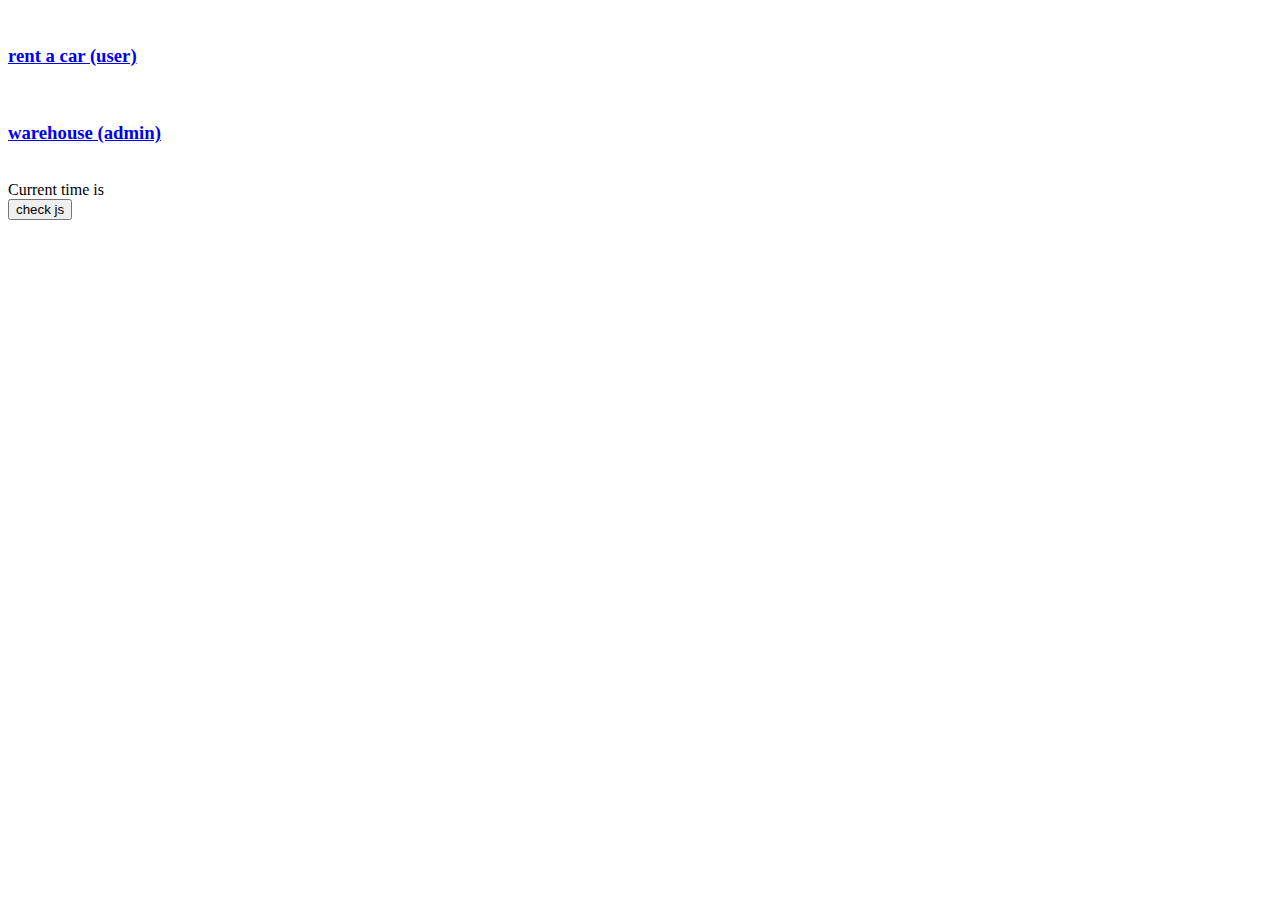
<file: src/main/resources/templates/index.html>
<!DOCTYPE html>
<html xmlns:th="https://www.thymeleaf.org">
<head>
    <meta charset="UTF-8">
    <title>Index</title>
    <link th:href="@{/css/main.css}" rel="stylesheet"/>
    <script type="text/javascript" th:src="@{/js/main.js}"></script>
</head>
<body>
<br>
<h3><a href="rent">rent a car (user)</a></h3> <br>
<h3><a href="warehouse">warehouse (admin)</a></h3> <br>
Current time is <span th:text="${serverTime}"/><br>
<button type="button" th:onclick="showAlert();">check js</button>

</body>
</html>
</file>
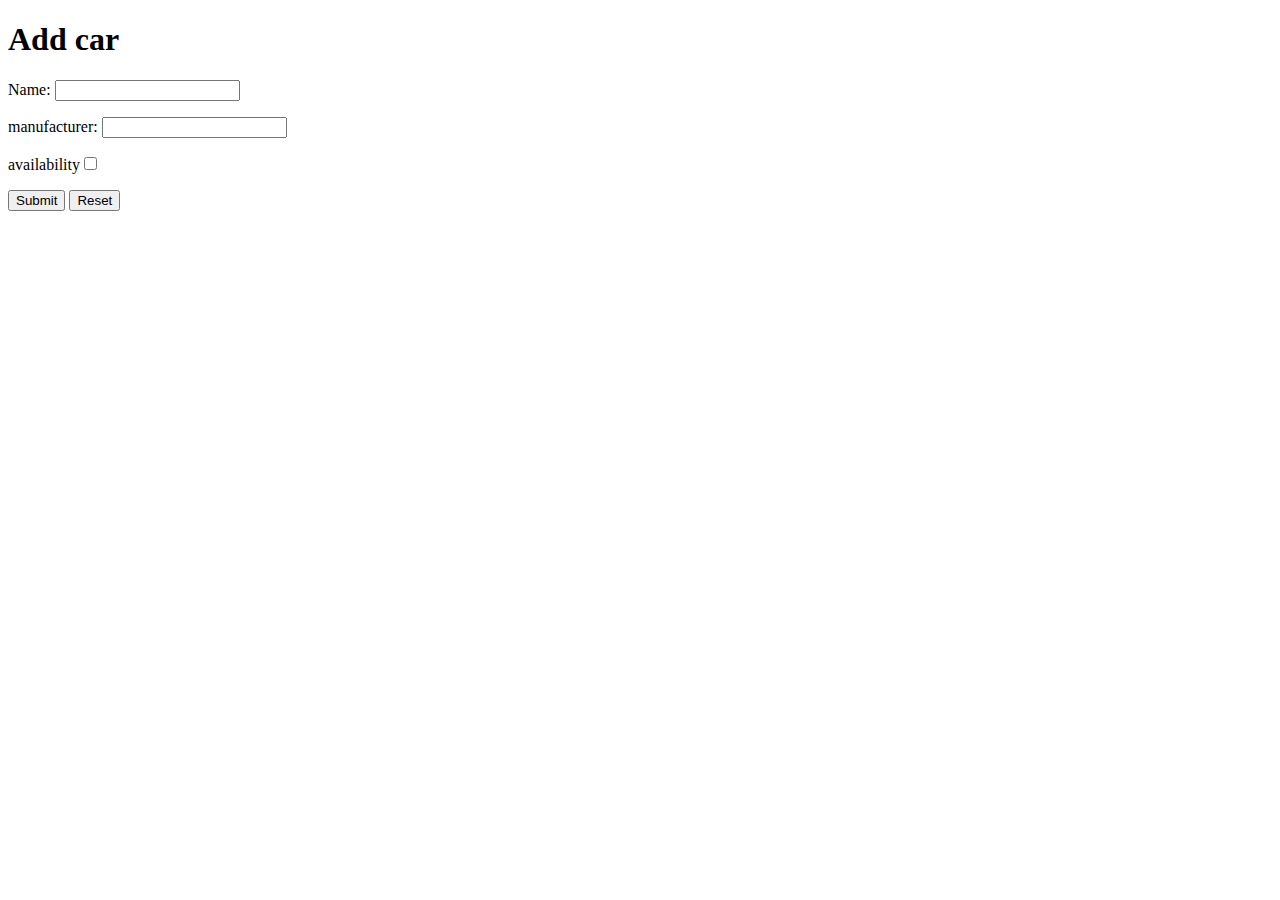
<file: src/main/resources/templates/addcar.html>
<!DOCTYPE HTML>
<html xmlns:th="https://www.thymeleaf.org">
<head>
    <title>add car</title>
    <meta http-equiv="Content-Type" content="text/html; charset=UTF-8" />
</head>
<body>
<h1>Add car</h1>
<form action="#" th:action="@{/warehouse-new}" th:object="${warehouseItem}" method="post">
    <p>Name: <input type="text" name="name" th:value="ceed"/></p>
    <p>manufacturer: <input type="text" name="manufacturer" th:value="kia"/></p>
    <p>availability<input type="checkbox" th:field="${warehouseItem.availability}"/></p>
    <p><input type="submit" value="Submit" /> <input type="reset" value="Reset" /></p>
</form>
</body>
</html>
</file>
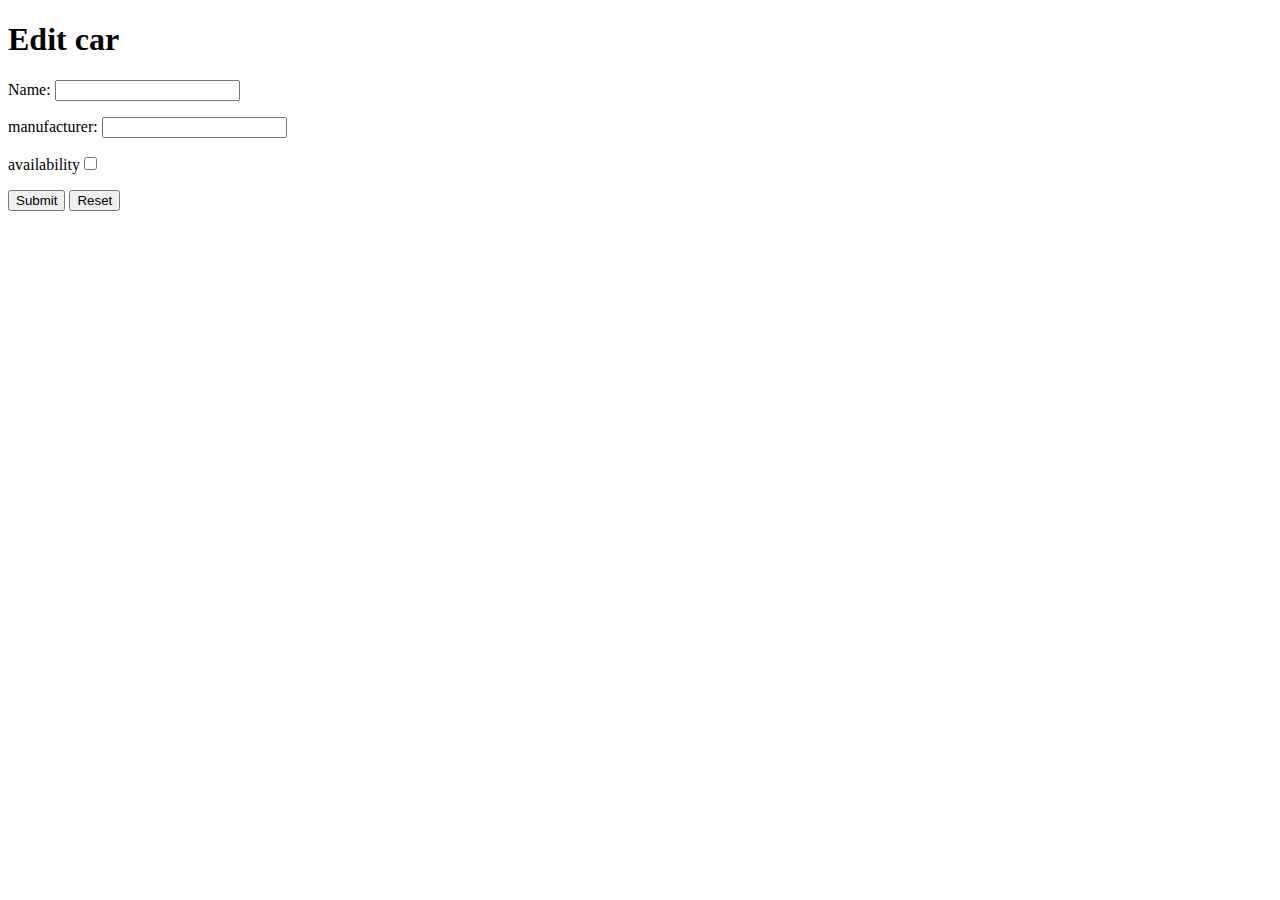
<file: src/main/resources/templates/editcar.html>
<!DOCTYPE HTML>
<html xmlns:th="https://www.thymeleaf.org">
<head>
    <title>edit car</title>
    <meta http-equiv="Content-Type" content="text/html; charset=UTF-8"/>
</head>
<body>
<h1>Edit car</h1>
<form action="#" th:action="@{/warehouse-edit(id=${warehouseItem.id})}" th:object="${warehouseItem}" method="post">
    <p>Name: <input type="text" th:field="${warehouseItem.name}"/></p>
    <p>manufacturer: <input type="text" th:field="${warehouseItem.manufacturer}"/></p>
    <p>availability<input type="checkbox" name="availability" th:field="${warehouseItem.availability}"/></p>
    <p><input type="submit" value="Submit"/> <input type="reset" value="Reset"/></p>
</form>
</body>
</html>
</file>
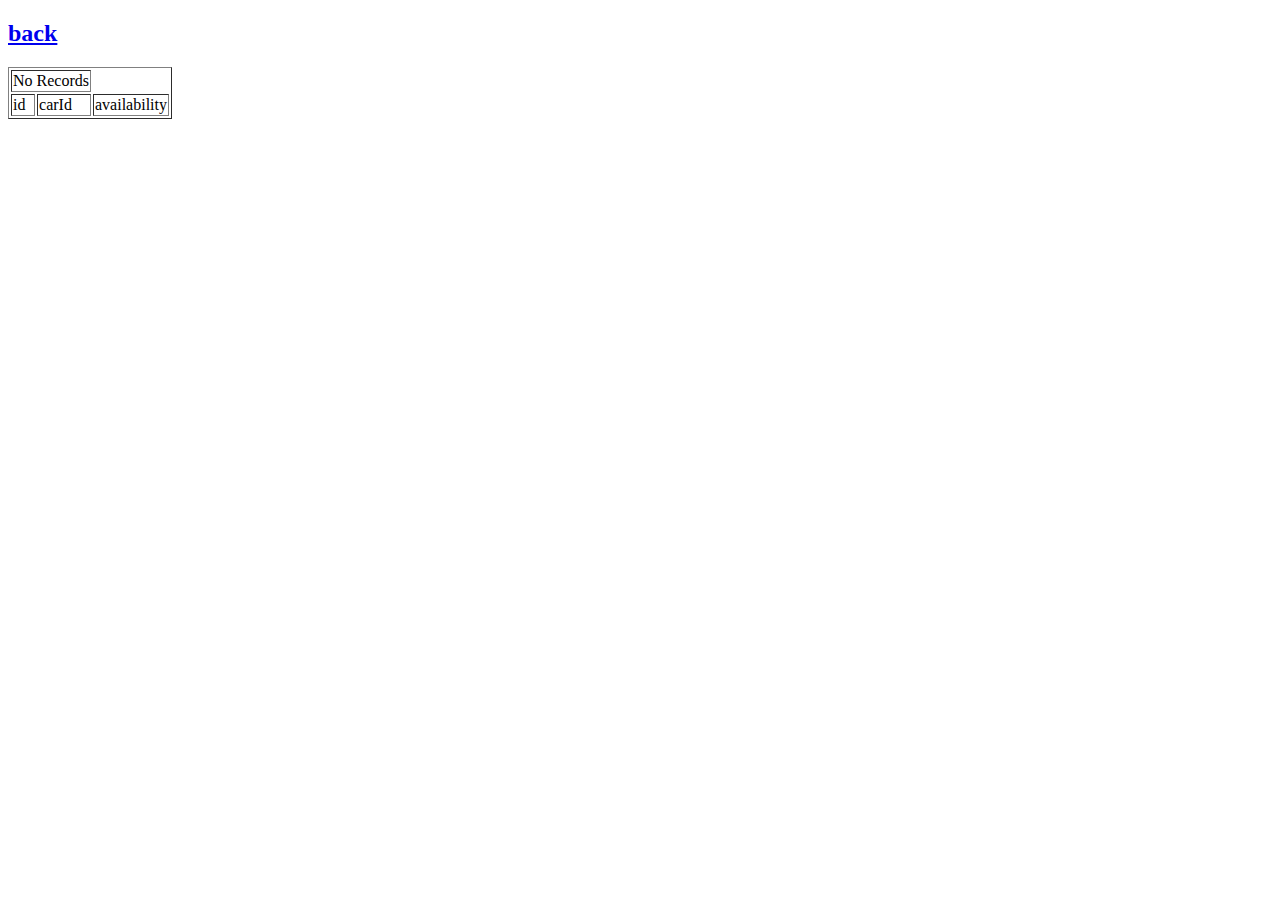
<file: src/main/resources/templates/records.html>
<!DOCTYPE html>
<html xmlns:th="http://www.thymeleaf.org">
<head>
    <meta charset="UTF-8">
    <title>Records</title>
</head>
<body>
<h2><a href="/">back</a> </h2>
<table border="1">
    <tbody>
    <tr th:if="${recordData.empty}">
        <td colspan="2"> No Records </td>
    </tr>
    <tr th:each="record : ${recordData}">
        <td><span th:text="${record.id}"> id </span></td>
        <td><span th:text="${record.carId}"> carId </span></td>
        <td><span th:text="${record.date}"> availability </span></td>
    </tr>
    </tr>
    </tbody>
</table>

</body>
</html>
</file>
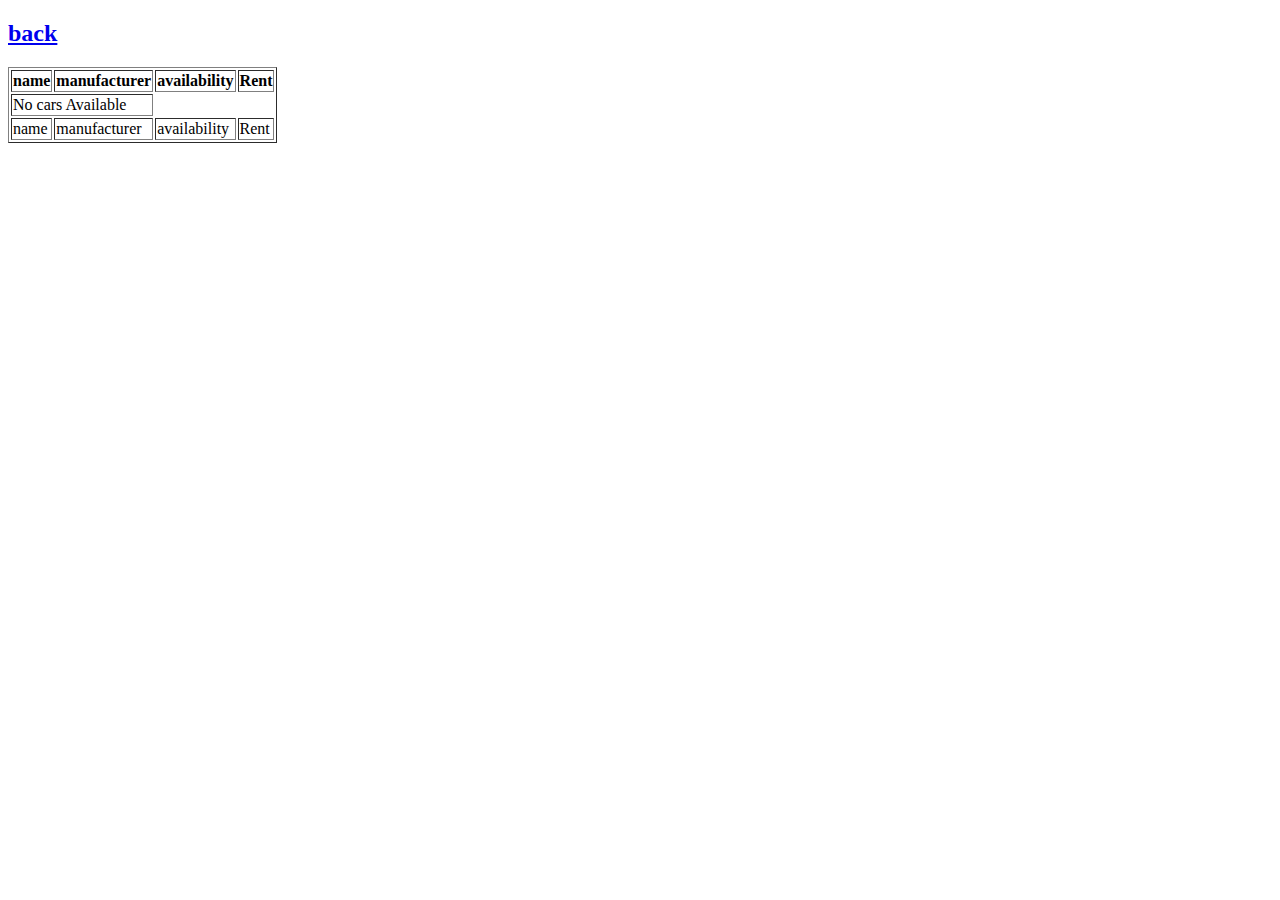
<file: src/main/resources/templates/rent.html>
<!DOCTYPE html>
<html xmlns:th="http://www.thymeleaf.org">
<head>
    <meta charset="UTF-8">
    <title>RENT</title>
</head>
<body>
<h2><a href="/">back</a> </h2>
<table border="1">
    <tbody>
    <th> name </th>
    <th> manufacturer </th>
    <th> availability </th>
    <th> Rent </th>
    <tr th:if="${rentData.empty}">
        <td colspan="2"> No cars Available </td>
    </tr>
    <tr th:each="rent : ${rentData}">
        <td><span th:text="${rent.name}"> name </span></td>
        <td><span th:text="${rent.manufacturer}"> manufacturer </span></td>
        <td><span th:text="${rent.availability}"> availability </span></td>
        <td><a th:href="@{/rent/new-rent(id=${rent.id})}"> Rent </a></td>
    </tr>
    </tr>
    </tbody>
</table>

</body>
</html>
</file>
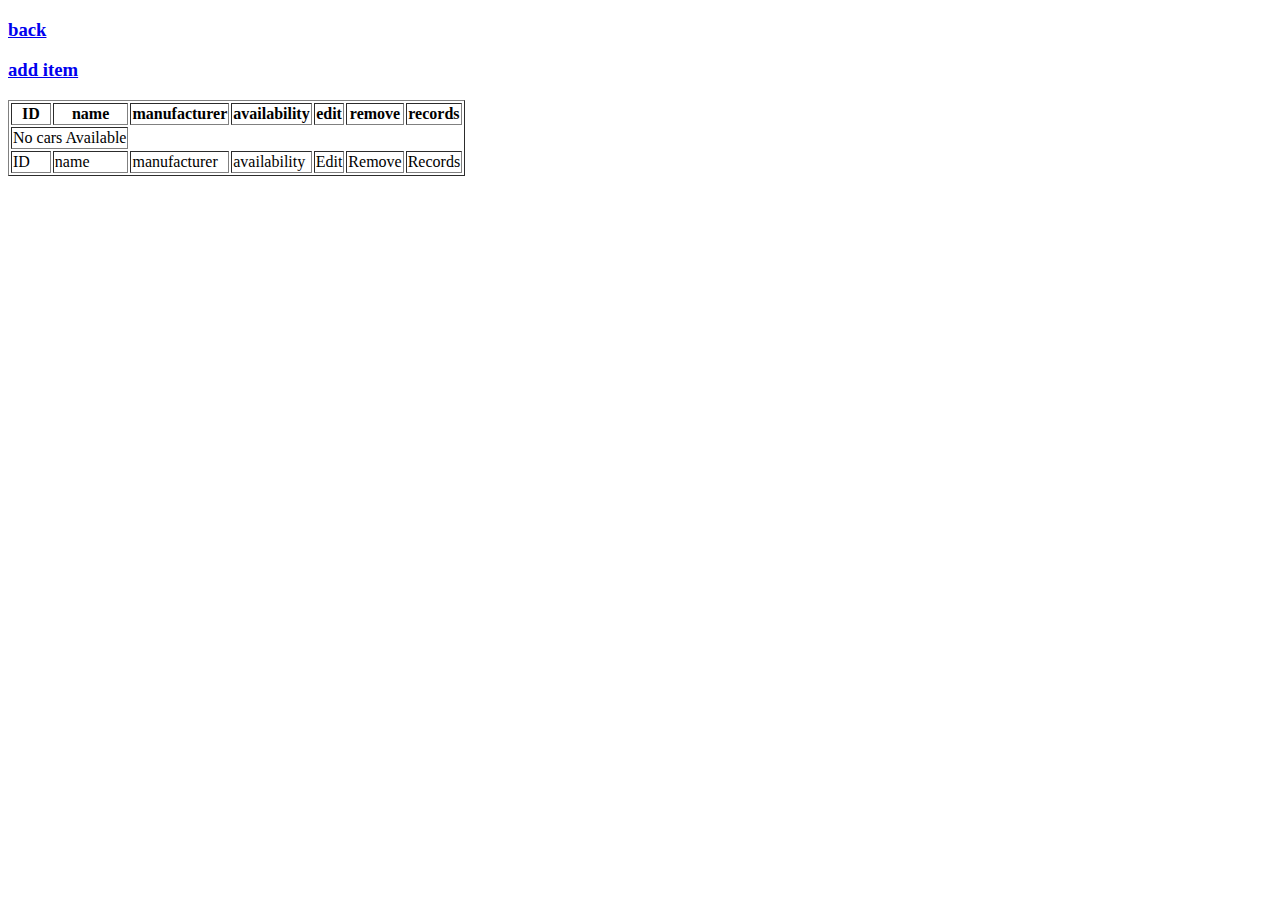
<file: src/main/resources/templates/warehouse.html>
<!DOCTYPE html>
<html xmlns:th="http://www.thymeleaf.org">
<head>
    <meta charset="UTF-8">
    <title>Warehouse</title>
</head>
<body>
<h3><a href="/">back</a> </h3>

<h3><a href="/warehouse-new">add item</a> </h3>
<table border="1">

    <th> ID </th>
    <th> name </th>
    <th> manufacturer </th>
    <th> availability </th>
    <th> edit </th>
    <th> remove </th>
    <th> records </th>
    <tbody>
    <tr th:if="${warehouseData.empty}">
        <td colspan="2"> No cars Available </td>
    </tr>
    <tr th:each="warehouse : ${warehouseData}">
        <td><span th:text="${warehouse.id}"> ID </span></td>
        <td><a th:href="@{/records(carId=${warehouse.id})}"><span th:text="${warehouse.name}"> name </span></a></td>
        <td><span th:text="${warehouse.manufacturer}"> manufacturer </span></td>
        <td><span th:text="${warehouse.availability}"> availability </span></td>
        <td><a th:href="@{/warehouse-edit(id=${warehouse.id})}"> Edit </a></td>
        <td><a th:href="@{/warehouse-remove(id=${warehouse.id})}"> Remove </a></td>
        <td><a th:href="@{/records(carId=${warehouse.id})}"> Records </a></td>
    </tr>
    </tr>
    </tbody>
</table>

</body>
</html>
</file>
